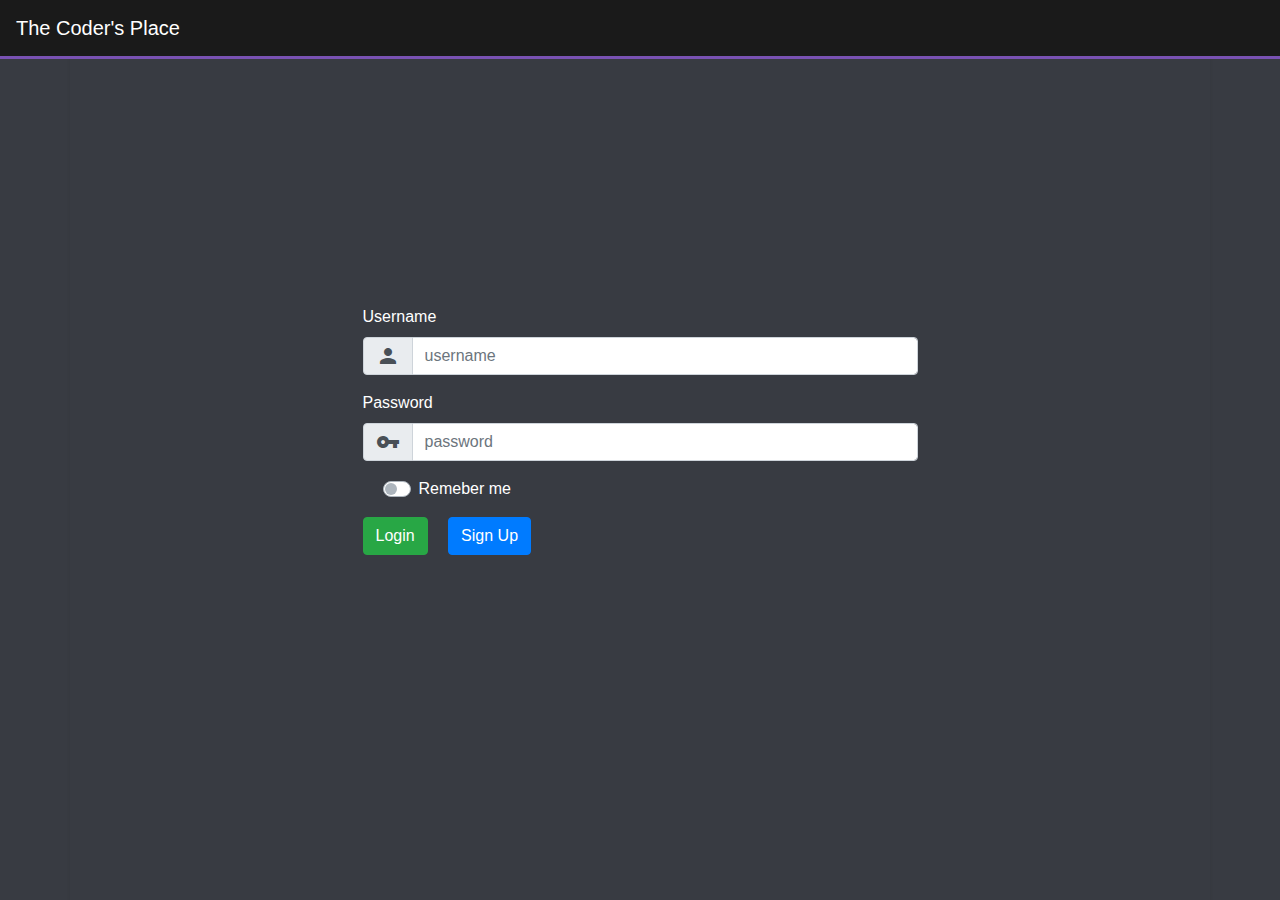
<file: login/index.html>
<!DOCTYPE HTML>
<html lang="en">

<head>
    <meta charset="utf-8">
    <meta name="viewport" content="width=device-width, inital-scale=1">
    <title>The Coder's Place</title>
    <link rel="stylesheet" href="https://maxcdn.bootstrapcdn.com/bootstrap/4.3.1/css/bootstrap.min.css">
    <link href="https://fonts.googleapis.com/icon?family=Material+Icons" rel="stylesheet">
    <script src="https://ajax.googleapis.com/ajax/libs/jquery/3.4.0/jquery.min.js"></script>
    <script src="https://cdnjs.cloudflare.com/ajax/libs/popper.js/1.14.7/umd/popper.min.js"></script>
    <script src="https://maxcdn.bootstrapcdn.com/bootstrap/4.3.1/js/bootstrap.min.js"></script>
    <link rel="stylesheet" href="../css/style.css">
</head>

<body>
    <nav class="navbar navbar-expand-md bg-dark navbar-dark" id="nav">
        <a class="navbar-brand" href="#">The Coder's Place</a>
    </nav>
    <div class="container shadow-sm" id="split">
        <form class="mx-auto w-50" method="post" action="login.php">
            <div class="form-group">
                <label for="usn">Username</label>
                <div class="input-group">
                    <div class="input-group-prepend">
                        <span class="input-group-text"><i class="material-icons text-black">person</i></span>
                    </div>
                    <input type="text" class="form-control" name="usn" id="usn" placeholder="username" />
                </div>
            </div>
            <div class="form-group">
                <label for="psw">Password</label>
                <div class="input-group">
                    <div class="input-group-prepend">
                        <span class="input-group-text"><i class="material-icons">vpn_key</i></span>
                    </div>
                    <input type="password" class="form-control" name="psw" id="psw" placeholder="password" />
                </div>
            </div>
            <div class="form-check form-group">
                <div class="custom-control custom-switch">
                    <input type="checkbox" class="custom-control-input" id="remember">
                    <label class="custom-control-label" for="remember">Remeber me</label>
                </div>
            </div>
            <div class="form-group">
                <button type="submit" class="btn btn-success">Login</button>
                <a href="../signup/">
                    <div type="" class="btn btn-primary ml-3">Sign Up</div>
                </a>
                <br><br>

            </div>
        </form>
    </div>
</body>

</html>
</file>
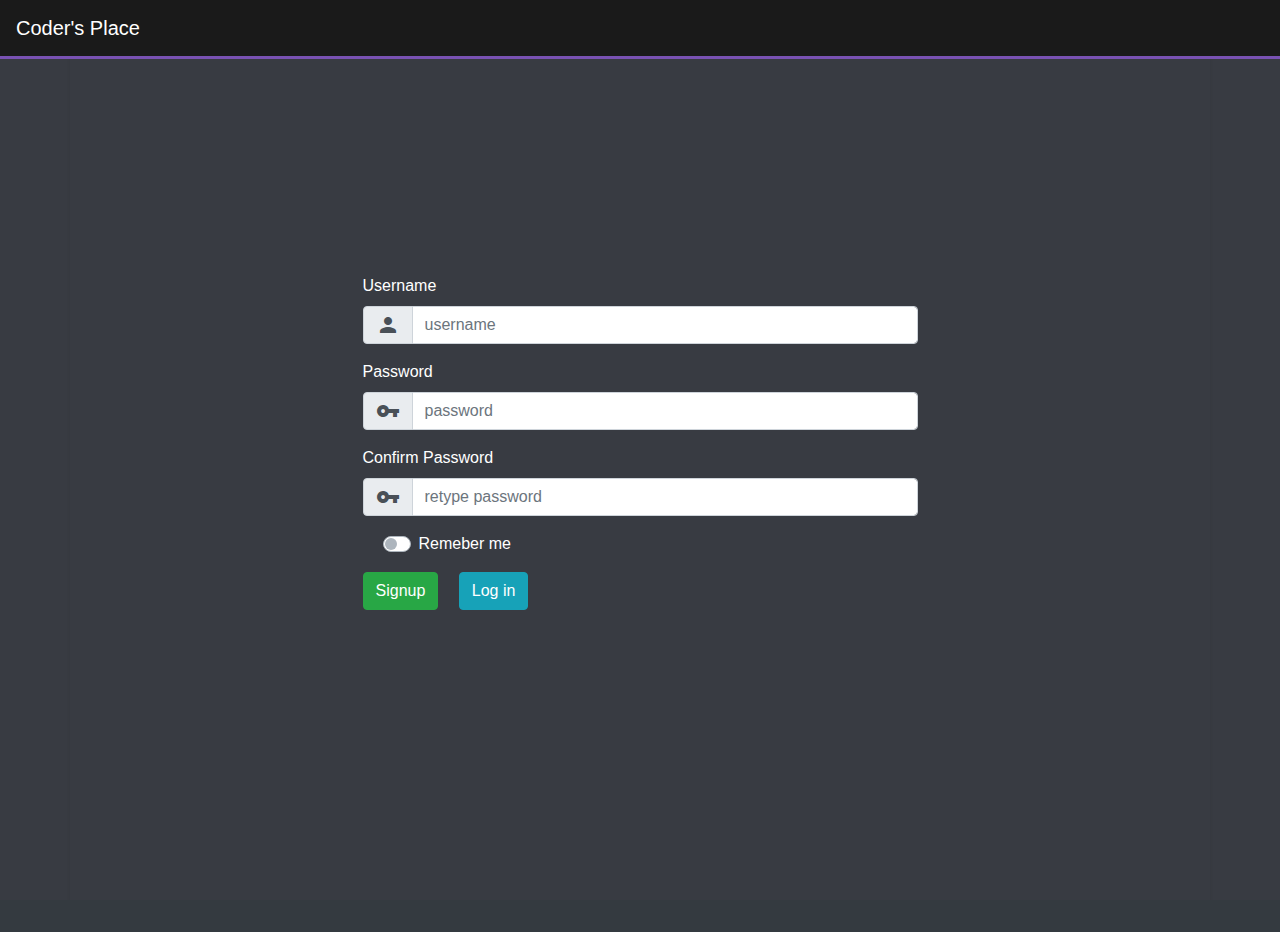
<file: signup/index.html>
<!DOCTYPE html>
<html lang="en">

<head>
    <title>FileServer2</title>
    <!-- Metadata Tags -->
    <meta charset="utf-8">
    <meta name="viewport" content="width=device-width, initial-scale=1, shrink-to-fit=no">
    <!-- Bootstrap CSS -->
    <link rel="stylesheet" href="https://stackpath.bootstrapcdn.com/bootstrap/4.3.1/css/bootstrap.min.css" integrity="sha384-ggOyR0iXCbMQv3Xipma34MD+dH/1fQ784/j6cY/iJTQUOhcWr7x9JvoRxT2MZw1T" crossorigin="anonymous">
    <!-- Icons -->
    <link href="https://fonts.googleapis.com/icon?family=Material+Icons" rel="stylesheet">
    <!-- Custom CSS -->
    <link rel="stylesheet" href="../css/style.css">
</head>

<body>
    <!-- Header -->
    <nav class="navbar navbar-expand-md bg-dark navbar-dark" id="nav">
        <a class="navbar-brand" href="../">Coder's Place</a>
    </nav>

    <!-- Page -->
    <div class="container shadow-sm" id="split">
        <!-- Todo: Add form validation BS4 classes for feedback -->
        <form class="mx-auto w-50" method="post" action="../addUser.php">
            <div class="form-group">
                <label for="usn">Username</label>
                <div class="input-group">
                    <div class="input-group-prepend">
                        <span class="input-group-text"><i class="material-icons text-black">person</i></span>
                    </div>
                    <input type="text" class="form-control" name="usn" id="usn" placeholder="username" />
                </div>
            </div>
            <div class="form-group">
                <label for="psw">Password</label>
                <div class="input-group">
                    <div class="input-group-prepend">
                        <span class="input-group-text"><i class="material-icons">vpn_key</i></span>
                    </div>
                    <input type="password" class="form-control" name="psw" id="psw" placeholder="password" />
                </div>
            </div>
            <div class="form-group">
                <label for="rep">Confirm Password</label>
                <div class="input-group">
                    <div class="input-group-prepend">
                        <span class="input-group-text"><i class="material-icons">vpn_key</i></span>
                    </div>
                    <input type="password" class="form-control" name="rep" id="rep" placeholder="retype password" />
                </div>
            </div>
            <div class="form-check form-group">
                <div class="custom-control custom-switch">
                    <input type="checkbox" class="custom-control-input" id="remember">
                    <label class="custom-control-label" for="remember">Remeber me</label>
                </div>
            </div>
            <div class="form-group">
                <button type="submit" class="btn btn-success">Signup</button>
                <a href="../login/">
                    <div class="btn btn-info ml-3" action="index.html">Log in</div>
                </a>
            </div>
        </form>
    </div>

    <!-- Footer -->
    <footer class="page-footer font-small bg-dark" id="bar">

        <div class="footer-copyright text-center py-3">

        </div>

    </footer>

    <!-- JQuery, Tether, Bootstrap JS -->
    <script src="https://code.jquery.com/jquery-3.3.1.slim.min.js" integrity="sha384-q8i/X+965DzO0rT7abK41JStQIAqVgRVzpbzo5smXKp4YfRvH+8abtTE1Pi6jizo" crossorigin="anonymous"></script>
    <script src="https://cdnjs.cloudflare.com/ajax/libs/popper.js/1.14.7/umd/popper.min.js" integrity="sha384-UO2eT0CpHqdSJQ6hJty5KVphtPhzWj9WO1clHTMGa3JDZwrnQq4sF86dIHNDz0W1" crossorigin="anonymous"></script>
    <script src="https://stackpath.bootstrapcdn.com/bootstrap/4.3.1/js/bootstrap.min.js" integrity="sha384-JjSmVgyd0p3pXB1rRibZUAYoIIy6OrQ6VrjIEaFf/nJGzIxFDsf4x0xIM+B07jRM" crossorigin="anonymous"></script>
    <!-- Custom JS -->
</body>

</html>
</file>
<file: css/style.css>
body {
    background-color: #383b42;
    color: #ffffff;
    height: 100vh;
}

#nav {
    background-color: #1a1a1a !important;
    border-bottom: 3px solid #7952B3;
    margin-bottom: -59px;
}

#split {
    height: 100%;
    display: flex;
    justify-content: center;
    align-items: center;
}
</file>
